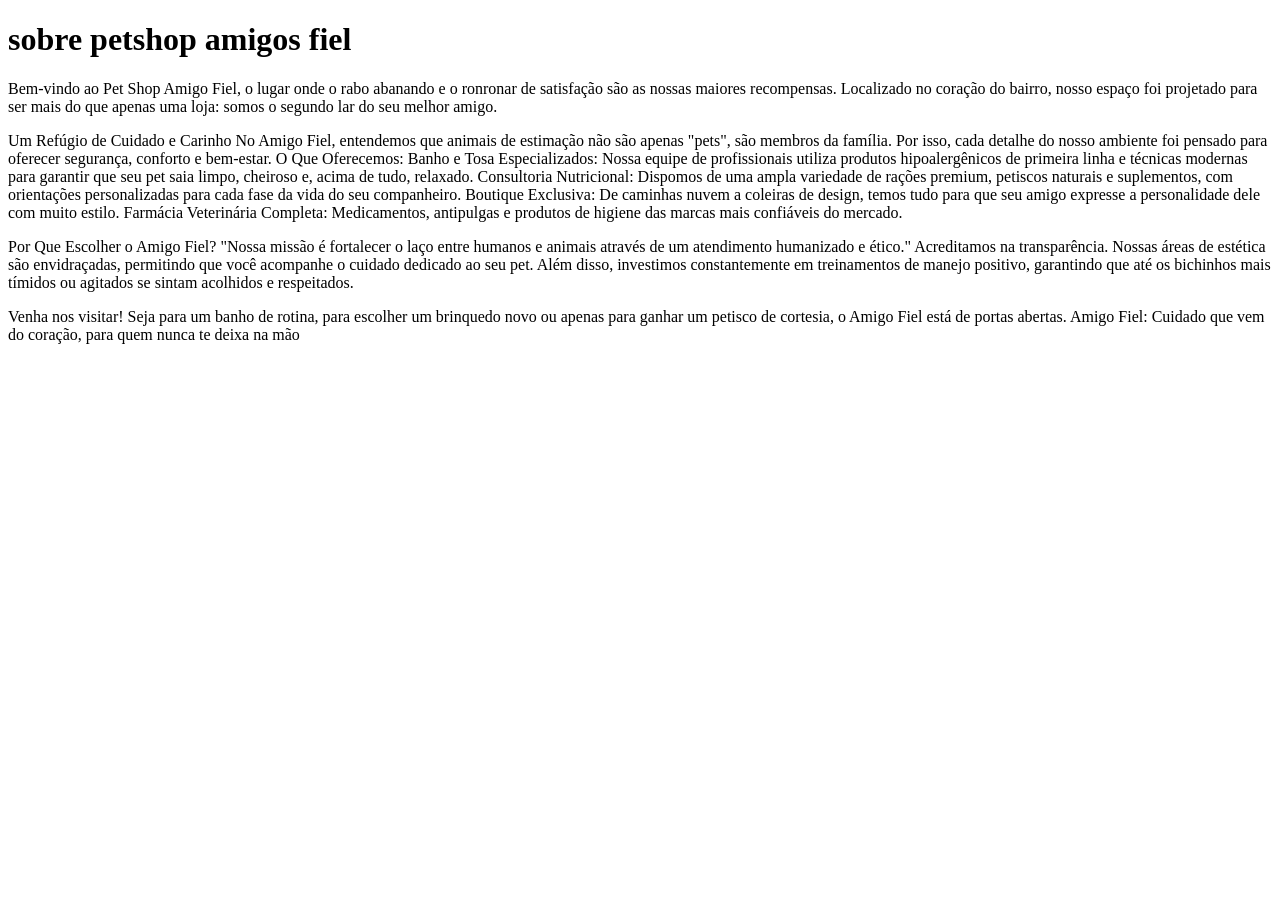
<file: sobre.html>
<!DOCTYPE html>
<html lang="pt-BR">
<head>
    <meta charset="UTF-8">
    <meta name="viewport" content="width=device-width, initial-scale=1.0">
    <title>sobre a empresa</title>
</head>
<link rel="stylesheet" herf="css/estilos64.css" />
<body>
    <header class="petshop">
        <h1>sobre petshop amigos fiel</h1>
    </header>
    <section>
      <p>Bem-vindo ao Pet Shop Amigo Fiel, o lugar onde o rabo abanando e o ronronar de satisfação são as nossas maiores recompensas. Localizado no coração do bairro, nosso espaço foi projetado para ser mais do que apenas uma loja: somos o segundo lar do seu melhor amigo.
    
</p>
<section id="hero">
<div>
     <p>
         Um Refúgio de Cuidado e Carinho
No Amigo Fiel, entendemos que animais de estimação não são apenas "pets", são membros da família. Por isso, cada detalhe do nosso ambiente foi pensado para oferecer segurança, conforto e bem-estar.

O Que Oferecemos:
Banho e Tosa Especializados: Nossa equipe de profissionais utiliza produtos hipoalergênicos de primeira linha e técnicas modernas para garantir que seu pet saia limpo, cheiroso e, acima de tudo, relaxado.

Consultoria Nutricional: Dispomos de uma ampla variedade de rações premium, petiscos naturais e suplementos, com orientações personalizadas para cada fase da vida do seu companheiro.

Boutique Exclusiva: De caminhas nuvem a coleiras de design, temos tudo para que seu amigo expresse a personalidade dele com muito estilo.

Farmácia Veterinária Completa: Medicamentos, antipulgas e produtos de higiene das marcas mais confiáveis do mercado.
    </p>
</div>
</section>
<section>
    <p>
   Por Que Escolher o Amigo Fiel?
"Nossa missão é fortalecer o laço entre humanos e animais através de um atendimento humanizado e ético."

Acreditamos na transparência. Nossas áreas de estética são envidraçadas, permitindo que você acompanhe o cuidado dedicado ao seu pet. Além disso, investimos constantemente em treinamentos de manejo positivo, garantindo que até os bichinhos mais tímidos ou agitados se sintam acolhidos e respeitados.
<section>
    <p>
        Venha nos visitar!
Seja para um banho de rotina, para escolher um brinquedo novo ou apenas para ganhar um petisco de cortesia, o Amigo Fiel está de portas abertas.

Amigo Fiel: Cuidado que vem do coração, para quem nunca te deixa na mão
</p>
    </p>
</section>
</section>

    </section>
</body>
</html>
</file>
